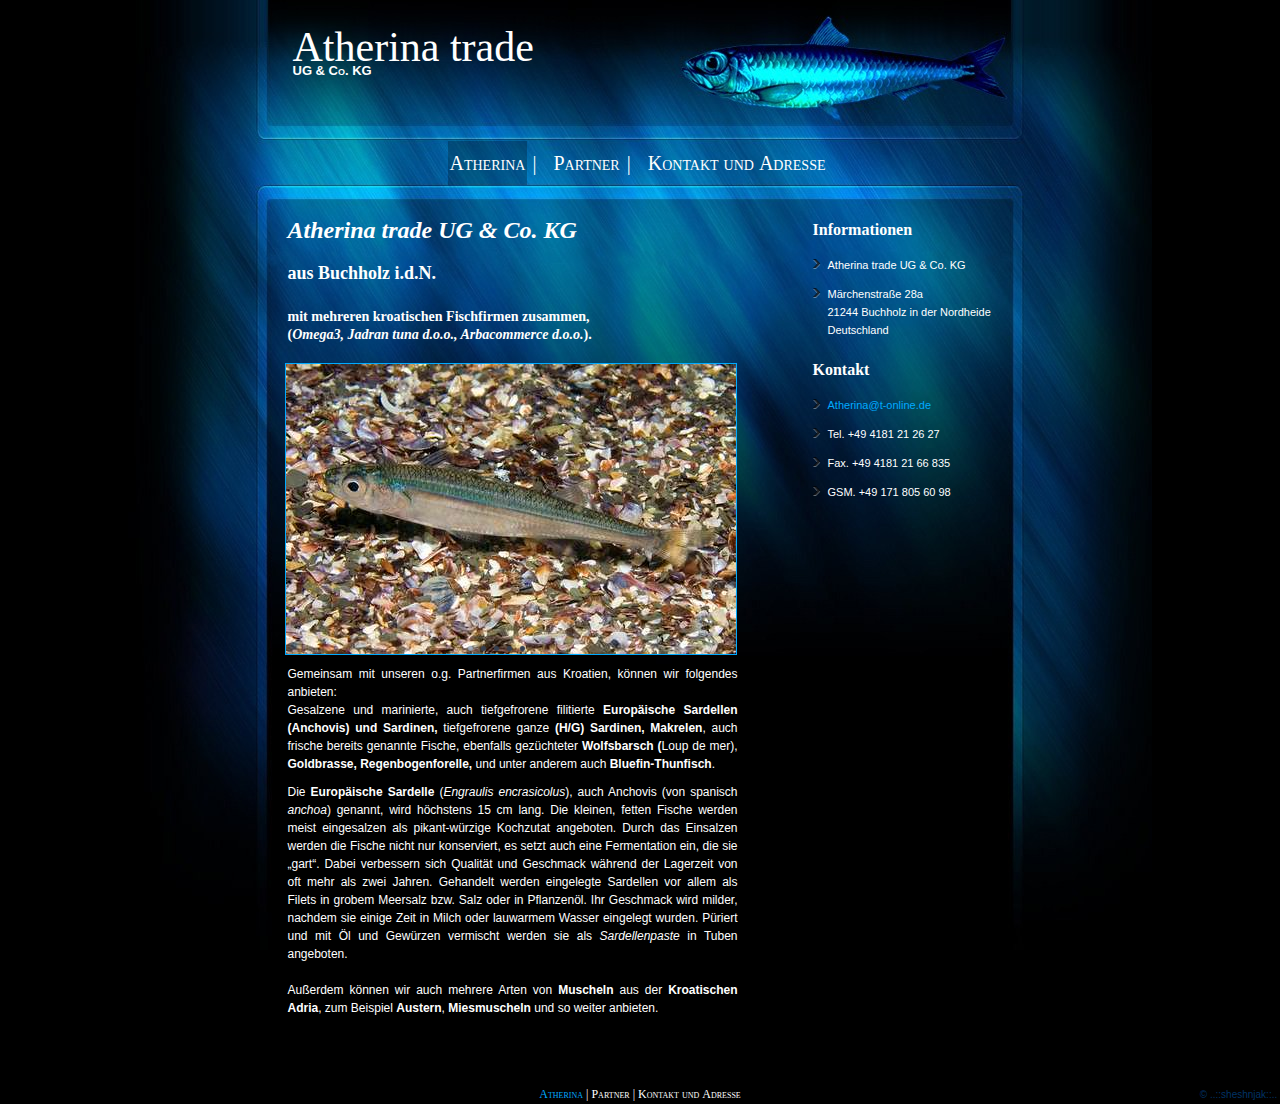
<file: index.html>
<!DOCTYPE html PUBLIC "-//W3C//DTD XHTML 1.0 Strict//EN" "http://www.w3.org/TR/xhtml1/DTD/xhtml1-strict.dtd">
<html xmlns="http://www.w3.org/1999/xhtml" lang="hr-HR"><!-- InstanceBegin template="/Templates/de.dwt" codeOutsideHTMLIsLocked="false" -->
<head profile="http://gmpg.org/xfn/11">
<!-- InstanceBeginEditable name="doctitle" -->
<title>Atherina trade UG & Co. KG</title>
<!-- InstanceEndEditable -->
<meta http-equiv="content-type" content="text/html; charset=UTF-8" />
<link rel="shortcut icon" href="favicon.ico" />
<link rel="stylesheet" type="text/css" media="screen" href="dizajn/css.css" />
<script src="dizajn/jquery.js" type="text/javascript"></script>
<script src="dizajn/jquery.plugins.js" type="text/javascript"></script>
<script src="dizajn/js.js" type="text/javascript"></script>
<!-- InstanceBeginEditable name="head" -->

<!-- InstanceEndEditable -->
</head>

<body>
<div id="kontejner">
    <div id="kontejner2">
      <div id="zaglavlje">
        <div id="naslov"><a href="index.html" title="Povratak na početnu stranicu">Atherina&nbsp;trade	<br />
          <span>UG&nbsp;&amp;&nbsp;Co.&nbsp;KG</span></a></div>
        <ul id="navigacija">
          <li><a href="index.html">Atherina</a>&nbsp;|&nbsp;</li>
          <li><a href="partner.html">Partner</a>&nbsp;|&nbsp;</li>
          <li><a href="kontakt.html">Kontakt&nbsp;und&nbsp;Adresse</a></li>
        </ul>
      </div>
      <div id="sadrzaj"><!-- InstanceBeginEditable name="sadrzaj" -->
        <h1><strong><em>Atherina  trade UG   &amp; Co. KG </em></strong></h1>
        <h2>aus Buchholz i.d.N.</h2>
        <h3> mit mehreren  kroatischen   Fischfirmen zusammen,<br />
          (<em>Omega3, Jadran tuna  d.o.o.,   Arbacommerce d.o.o.</em>). </h3>
        <p></p>
<div id="slideShow">
  <img src="slike/slide1.jpg" alt="Ribolov" />
  <img src="slike/slide2.jpg" alt="Ribolov" />
  <img src="slike/slide3.jpg" alt="Ribolov" />
  <img src="slike/slide4.jpg" alt="Ribolov" />
  <img src="slike/slide5.jpg" alt="Ribolov" />
</div>
        <p>Gemeinsam mit unseren o.g. Partnerfirmen aus Kroatien, können wir    folgendes anbieten:<br />
          Gesalzene und marinierte, auch tiefgefrorene  filitierte <strong>Europäische Sardellen (Anchovis) und   Sardinen, </strong>tiefgefrorene ganze <strong>(H/G)    Sardinen, Makrelen</strong>, auch frische bereits genannte Fische, ebenfalls 
        gezüchteter <strong>Wolfsbarsch (</strong>Loup de mer), <strong>Goldbrasse, Regenbogenforelle, </strong>und unter anderem auch <strong>Bluefin-Thunfisch</strong>.</p>
        <p>Die <strong>Europäische Sardelle</strong> (<em>Engraulis encrasicolus</em>), auch Anchovis (von spanisch <em>anchoa</em>)   genannt, wird höchstens 15 cm lang. Die kleinen, fetten Fische werden  meist   eingesalzen als pikant-würzige Kochzutat angeboten. Durch das Einsalzen  werden   die Fische nicht nur konserviert, es setzt auch eine Fermentation ein,  die sie   &bdquo;gart&ldquo;. Dabei verbessern sich Qualität und Geschmack während der  Lagerzeit von   oft mehr als zwei Jahren. Gehandelt werden eingelegte Sardellen vor  allem als   Filets in grobem Meersalz bzw. Salz oder in Pflanzenöl. Ihr Geschmack  wird   milder, nachdem sie einige Zeit in Milch oder lauwarmem Wasser eingelegt  wurden.   Püriert und mit Öl und Gewürzen vermischt werden sie als <em>Sardellenpaste</em> in Tuben angeboten.<br />
          <br />
          Außerdem können wir auch mehrere  Arten von <strong>Muscheln</strong> aus der <strong>Kroatischen Adria</strong>, 
          zum Beispiel <strong>Austern</strong>, <strong>Miesmuscheln</strong> und so weiter anbieten.</p>
        <p>&nbsp;</p>
<!-- InstanceEndEditable --></div>
      <div id="info">
        <h4>Informationen</h4>
        <ul>
          <li>Atherina trade UG & Co. KG</li>
          <li>Märchenstraße 28a<br/>
			21244 Buchholz in der Nordheide<br/>
			Deutschland</li>
        </ul>
        <h4>Kontakt</h4>
        <ul>
          <li><a href="AtherinaATt-online.de" class="emajl">Atherina@t-online.de</a></li>
          <li>Tel. +49 4181 21 26 27</li>
          <li>Fax. +49 4181 21 66 835 </li>
          <li>GSM. +49 171 805 60 98</li>
        </ul>
      </div>
      <div id="podnozje"><a href="index.html">Atherina</a> | <a href="partner.html">Partner</a> | <a href="kontakt.html"> Kontakt&nbsp;und&nbsp;Adresse</a></div>
    </div>
  </div>
<div id="kopirajt"><a href="http://www.tomislavdekovic.iz.hr/">©&nbsp;..::sheshnjak::..&nbsp;</a></div>
</body><!-- InstanceEnd --></html>
</file>
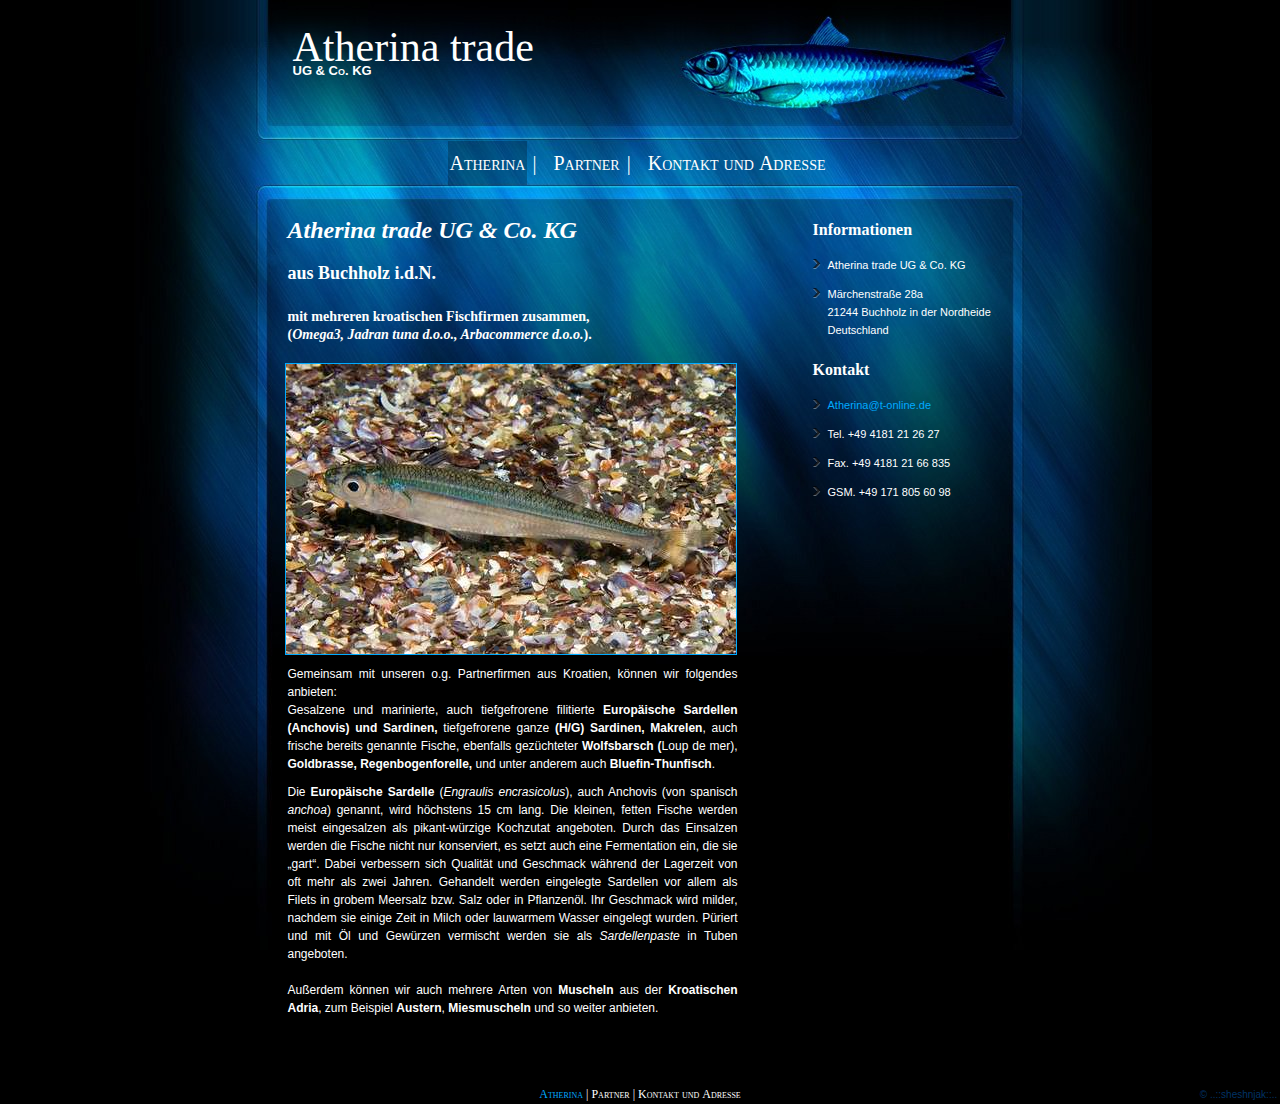
<file: atherina/index.html>
<!DOCTYPE html PUBLIC "-//W3C//DTD XHTML 1.0 Strict//EN" "http://www.w3.org/TR/xhtml1/DTD/xhtml1-strict.dtd">
<html xmlns="http://www.w3.org/1999/xhtml" lang="hr-HR"><!-- InstanceBegin template="/Templates/de.dwt" codeOutsideHTMLIsLocked="false" -->
<head profile="http://gmpg.org/xfn/11">
<!-- InstanceBeginEditable name="doctitle" -->
<title>Atherina trade UG & Co. KG</title>
<!-- InstanceEndEditable -->
<meta http-equiv="content-type" content="text/html; charset=UTF-8" />
<link rel="shortcut icon" href="favicon.ico" />
<link rel="stylesheet" type="text/css" media="screen" href="dizajn/css.css" />
<script src="dizajn/jquery.js" type="text/javascript"></script>
<script src="dizajn/jquery.plugins.js" type="text/javascript"></script>
<script src="dizajn/js.js" type="text/javascript"></script>
<!-- InstanceBeginEditable name="head" -->

<!-- InstanceEndEditable -->
</head>

<body>
<div id="kontejner">
    <div id="kontejner2">
      <div id="zaglavlje">
        <div id="naslov"><a href="index.html" title="Povratak na početnu stranicu">Atherina&nbsp;trade	<br />
          <span>UG&nbsp;&amp;&nbsp;Co.&nbsp;KG</span></a></div>
        <ul id="navigacija">
          <li><a href="index.html">Atherina</a>&nbsp;|&nbsp;</li>
          <li><a href="partner.html">Partner</a>&nbsp;|&nbsp;</li>
          <li><a href="kontakt.html">Kontakt&nbsp;und&nbsp;Adresse</a></li>
        </ul>
      </div>
      <div id="sadrzaj"><!-- InstanceBeginEditable name="sadrzaj" -->
        <h1><strong><em>Atherina  trade UG   &amp; Co. KG </em></strong></h1>
        <h2>aus Buchholz i.d.N.</h2>
        <h3> mit mehreren  kroatischen   Fischfirmen zusammen,<br />
          (<em>Omega3, Jadran tuna  d.o.o.,   Arbacommerce d.o.o.</em>). </h3>
        <p></p>
<div id="slideShow">
  <img src="slike/slide1.jpg" alt="Ribolov" />
  <img src="slike/slide2.jpg" alt="Ribolov" />
  <img src="slike/slide3.jpg" alt="Ribolov" />
  <img src="slike/slide4.jpg" alt="Ribolov" />
  <img src="slike/slide5.jpg" alt="Ribolov" />
</div>
        <p>Gemeinsam mit unseren o.g. Partnerfirmen aus Kroatien, können wir    folgendes anbieten:<br />
          Gesalzene und marinierte, auch tiefgefrorene  filitierte <strong>Europäische Sardellen (Anchovis) und   Sardinen, </strong>tiefgefrorene ganze <strong>(H/G)    Sardinen, Makrelen</strong>, auch frische bereits genannte Fische, ebenfalls 
        gezüchteter <strong>Wolfsbarsch (</strong>Loup de mer), <strong>Goldbrasse, Regenbogenforelle, </strong>und unter anderem auch <strong>Bluefin-Thunfisch</strong>.</p>
        <p>Die <strong>Europäische Sardelle</strong> (<em>Engraulis encrasicolus</em>), auch Anchovis (von spanisch <em>anchoa</em>)   genannt, wird höchstens 15 cm lang. Die kleinen, fetten Fische werden  meist   eingesalzen als pikant-würzige Kochzutat angeboten. Durch das Einsalzen  werden   die Fische nicht nur konserviert, es setzt auch eine Fermentation ein,  die sie   &bdquo;gart&ldquo;. Dabei verbessern sich Qualität und Geschmack während der  Lagerzeit von   oft mehr als zwei Jahren. Gehandelt werden eingelegte Sardellen vor  allem als   Filets in grobem Meersalz bzw. Salz oder in Pflanzenöl. Ihr Geschmack  wird   milder, nachdem sie einige Zeit in Milch oder lauwarmem Wasser eingelegt  wurden.   Püriert und mit Öl und Gewürzen vermischt werden sie als <em>Sardellenpaste</em> in Tuben angeboten.<br />
          <br />
          Außerdem können wir auch mehrere  Arten von <strong>Muscheln</strong> aus der <strong>Kroatischen Adria</strong>, 
          zum Beispiel <strong>Austern</strong>, <strong>Miesmuscheln</strong> und so weiter anbieten.</p>
        <p>&nbsp;</p>
<!-- InstanceEndEditable --></div>
      <div id="info">
        <h4>Informationen</h4>
        <ul>
          <li>Atherina trade UG & Co. KG</li>
          <li>Märchenstraße 28a<br/>
			21244 Buchholz in der Nordheide<br/>
			Deutschland</li>
        </ul>
        <h4>Kontakt</h4>
        <ul>
          <li><a href="AtherinaATt-online.de" class="emajl">Atherina@t-online.de</a></li>
          <li>Tel. +49 4181 21 26 27</li>
          <li>Fax. +49 4181 21 66 835 </li>
          <li>GSM. +49 171 805 60 98</li>
        </ul>
      </div>
      <div id="podnozje"><a href="index.html">Atherina</a> | <a href="partner.html">Partner</a> | <a href="kontakt.html"> Kontakt&nbsp;und&nbsp;Adresse</a></div>
    </div>
  </div>
<div id="kopirajt"><a href="http://www.tomislavdekovic.iz.hr/">©&nbsp;..::sheshnjak::..&nbsp;</a></div>
</body><!-- InstanceEnd --></html>
</file>
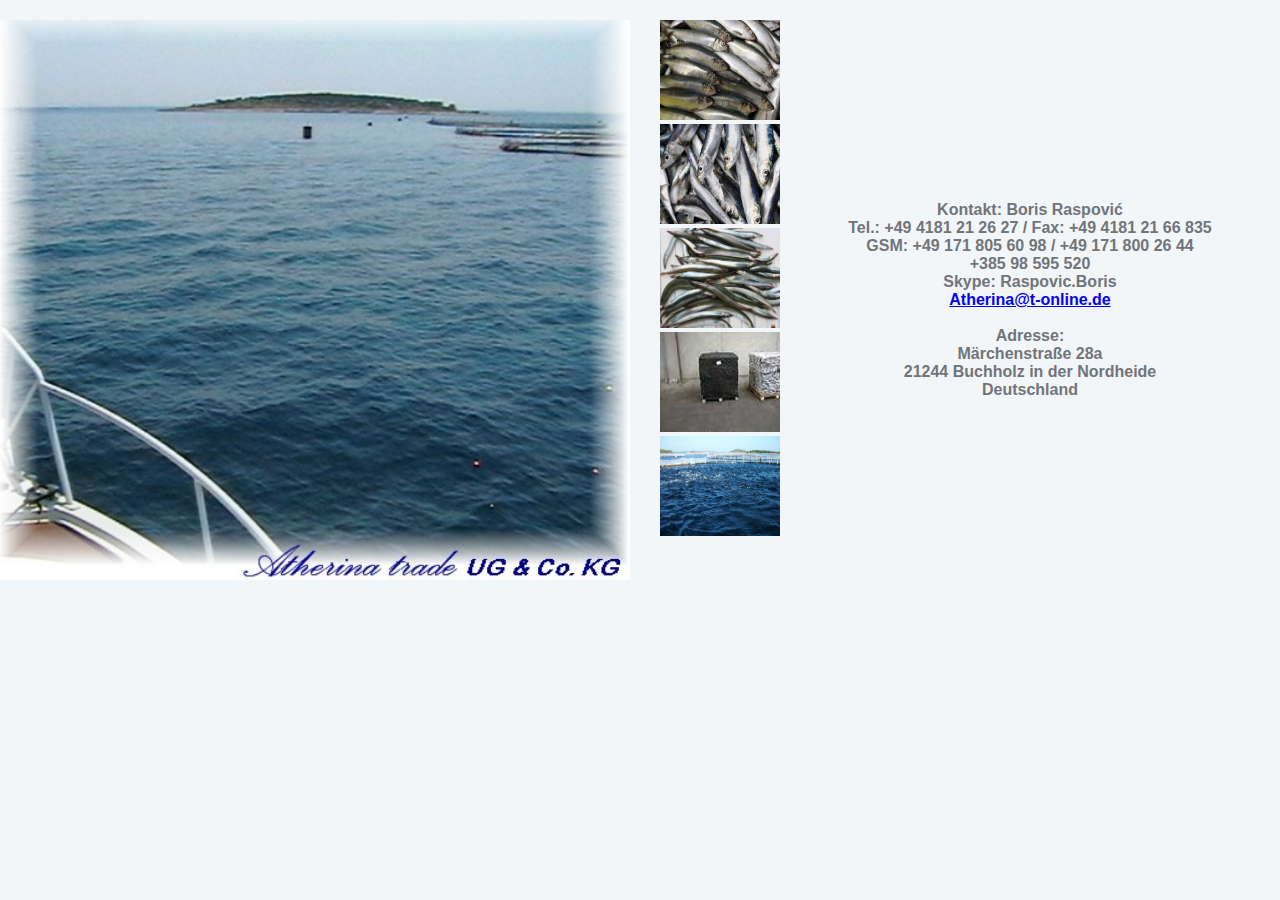
<file: atherinaStari/index.html>
<!DOCTYPE HTML PUBLIC "-//W3C//DTD HTML 4.01 Transitional//EN" "http://www.w3.org/TR/html4/loose.dtd">
<html>
<head>
<title>Atherina trade UG & Co. KG</title>
<meta name="author" content="Boris">
<meta name="editor" content="html-editor phase 5">
<meta http-equiv="Content-Type" content="text/html; charset=utf-8">
<style type="text/css">
body,td,th {
        font-family: Comic Sans MS, Helvetica, sans-serif;
}
</style>
<script type="text/javascript" src="design/jquery.min.js"></script>
<script type="text/javascript" src="zoombox/zoombox.js"></script>
<link href="zoombox/zoombox.css" rel="stylesheet" type="text/css" media="screen" />
<script type="text/javascript">
jQuery(function($){$('a.zoombox').zoombox();});
</script>
</head>
<body text="#717579" bgcolor="#f3f6f9" link="#0000FF" alink="717579" vlink="#0000FF" leftmargin="5" marginheight="0" marginwidth="0" topmargin="20">
	      <table width="100%" border="0" cellspacing="0" cellpadding="0">
                <tr>
                        <td colspan="2" align="left" valign="top"><img src="main-img.JPG" width="630" height="560"></td>
                        <td width="14%">
                        	 	 <td colspan="2" align="left" valign="top">  
                            &nbsp;<a href="photo/t_38.jpg" class="zoombox zgallery1"><img src="photo/t_38.jpg" width="120" height="100"></a><br>
                            &nbsp;<a href="photo/t_42.jpg" class="zoombox zgallery1"><img src="photo/t_42.jpg" width="120" height="100"></a><br>
                            &nbsp;<a href="photo/t_45.jpg" class="zoombox zgallery1"><img src="photo/t_45.jpg" width="120" height="100"></a><br>
                            &nbsp;<a href="photo/21.jpg" class="zoombox zgallery1"><img src="photo/t_21.jpg" width="120" height="100"></a><br>
                            &nbsp;<a href="photo/t_22.jpg" class="zoombox zgallery1"><img src="photo/t_22.jpg" width="120" height="100"></a>
                            </td>
                                                    	 	 	<td width="14%"> 
<div style="width:500px;margin:0px auto;" >

                        	 	               
	  <div align="center"><b><font size="3">Kontakt: Boris Raspovi&#263;<br>
Tel.: +49 4181 21 26 27  /  Fax: +49 4181 21 66 835 <br>GSM: +49 171 805 60 98 / +49 171 800 26 44<br> +385 98 595 520<br>
Skype: Raspovic.Boris<br>
<a href="mailto: Atherina@t-online.de">Atherina@t-online.de</a><br></center><br><center>Adresse:<br> M&auml;rchenstra&szlig;e 28a<br> 21244 Buchholz in der Nordheide<br>Deutschland</font></div>

   	</div>
   	</td>

 
                         
                      </td>
                      
                      </tr>
                      </table>
   
        </body>

</html>
</file>
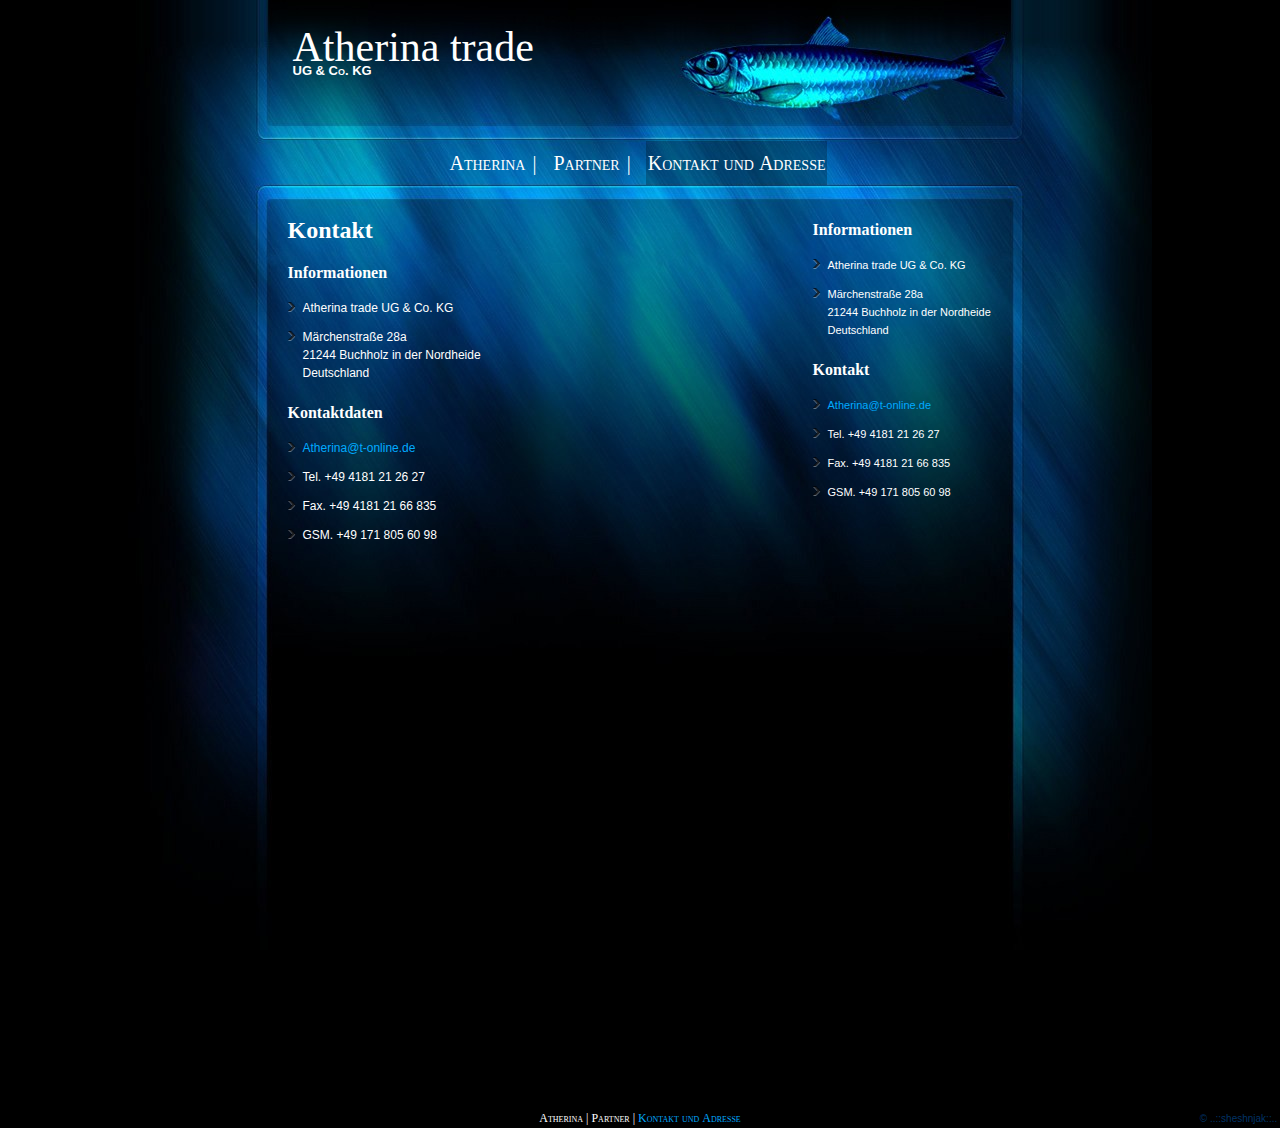
<file: kontakt.html>
<!DOCTYPE html PUBLIC "-//W3C//DTD XHTML 1.0 Strict//EN" "http://www.w3.org/TR/xhtml1/DTD/xhtml1-strict.dtd">
<html xmlns="http://www.w3.org/1999/xhtml" lang="hr-HR"><!-- InstanceBegin template="/Templates/de.dwt" codeOutsideHTMLIsLocked="false" -->
<head profile="http://gmpg.org/xfn/11">
<!-- InstanceBeginEditable name="doctitle" -->
<title>Kontakt | Atherina trade UG &amp; Co. KG</title>
<!-- InstanceEndEditable -->
<meta http-equiv="content-type" content="text/html; charset=UTF-8" />
<link rel="shortcut icon" href="favicon.ico" />
<link rel="stylesheet" type="text/css" media="screen" href="dizajn/css.css" />
<script src="dizajn/jquery.js" type="text/javascript"></script>
<script src="dizajn/jquery.plugins.js" type="text/javascript"></script>
<script src="dizajn/js.js" type="text/javascript"></script>
<!-- InstanceBeginEditable name="head" -->
<script type="text/javascript" src="http://maps.google.com/maps/api/js?sensor=false"></script>
<script type="text/javascript"><!--
$(document).ready(function(){
jQuery.extend({	kntktTest: function(){	// RegExp test točnosti formulara
if(	/[\w-_]+\s[\w-_]+/.test($("form #name").val()) && /[\w-]+@[\w-]+\.\w+/.test($("form #email").val()) && $("form #message").val().length>15 ) $("form#kntkt .button:first").removeAttr("disabled");
else $("form#kntkt .button:first").attr("disabled","disabled");
}});
$.kntktTest();
$("form #message").keypress(function(){$.kntktTest()});
$("form#kntkt").change(function(){$.kntktTest()});
});
//--></script>
<!-- InstanceEndEditable -->
</head>

<body>
<div id="kontejner">
    <div id="kontejner2">
      <div id="zaglavlje">
        <div id="naslov"><a href="index.html" title="Povratak na početnu stranicu">Atherina&nbsp;trade	<br />
          <span>UG&nbsp;&amp;&nbsp;Co.&nbsp;KG</span></a></div>
        <ul id="navigacija">
          <li><a href="index.html">Atherina</a>&nbsp;|&nbsp;</li>
          <li><a href="partner.html">Partner</a>&nbsp;|&nbsp;</li>
          <li><a href="kontakt.html">Kontakt&nbsp;und&nbsp;Adresse</a></li>
        </ul>
      </div>
      <div id="sadrzaj"><!-- InstanceBeginEditable name="sadrzaj" -->
        <h1><a name="kontakt" id="kontakt"></a>Kontakt</h1>
      <div id="info2">
          <h4>Informationen</h4>
          <ul>
            <li>Atherina trade UG &amp; Co. KG</li>
            <li>Märchenstraße 28a<br />
              21244 Buchholz in der Nordheide<br />
              Deutschland</li>
          </ul>
          <h4>Kontaktdaten</h4>
          <ul>
            <li><a href="Amailto:therina@t-online.de">Atherina@t-online.de</a></li>
            <li>Tel. +49 4181 21 26 27</li>
            <li>Fax. +49 4181 21 66 835 </li>
            <li>GSM. +49 171 805 60 98</li>
          </ul>
      </div>
      <p>&nbsp;</p>
      <div id="gmap"></div>
<script type="text/javascript">
				//  GMAPS
	function initialize() {
		var latlng = new google.maps.LatLng(53.330873,9.426270);
		var myOptions = {
			zoom: 8,
			center: latlng,
			mapTypeId: google.maps.MapTypeId.ROADMAP,
		};
		var map = new google.maps.Map(document.getElementById("gmap"), myOptions);
		var firma = new google.maps.Marker({
			position: new google.maps.LatLng(53.340412,9.885453),
			map: map, 
			title:"Atherina trade"
		});
		var firmaW = new google.maps.InfoWindow({content:'Atherina trade UG & Co. KG<br/>Märchenstraße 28a<br/>21244 Buchholz in der Nordheide<br/>Deutschland<br/>Atherina@t-online.de<br/>Tel. +49 4181 21 26 27<br/>Fax. +49 4181 21 66 835<br/>GSM. +49 171 805 60 98'});
		google.maps.event.addListener(firma, 'click', function() {firmaW.open(map,firma);});
		}
	if(typeof google){
		initialize();
	}
</script>
      <!-- InstanceEndEditable --></div>
      <div id="info">
        <h4>Informationen</h4>
        <ul>
          <li>Atherina trade UG & Co. KG</li>
          <li>Märchenstraße 28a<br/>
			21244 Buchholz in der Nordheide<br/>
			Deutschland</li>
        </ul>
        <h4>Kontakt</h4>
        <ul>
          <li><a href="AtherinaATt-online.de" class="emajl">Atherina@t-online.de</a></li>
          <li>Tel. +49 4181 21 26 27</li>
          <li>Fax. +49 4181 21 66 835 </li>
          <li>GSM. +49 171 805 60 98</li>
        </ul>
      </div>
      <div id="podnozje"><a href="index.html">Atherina</a> | <a href="partner.html">Partner</a> | <a href="kontakt.html"> Kontakt&nbsp;und&nbsp;Adresse</a></div>
    </div>
  </div>
<div id="kopirajt"><a href="http://www.tomislavdekovic.iz.hr/">©&nbsp;..::sheshnjak::..&nbsp;</a></div>
</body><!-- InstanceEnd --></html>
</file>
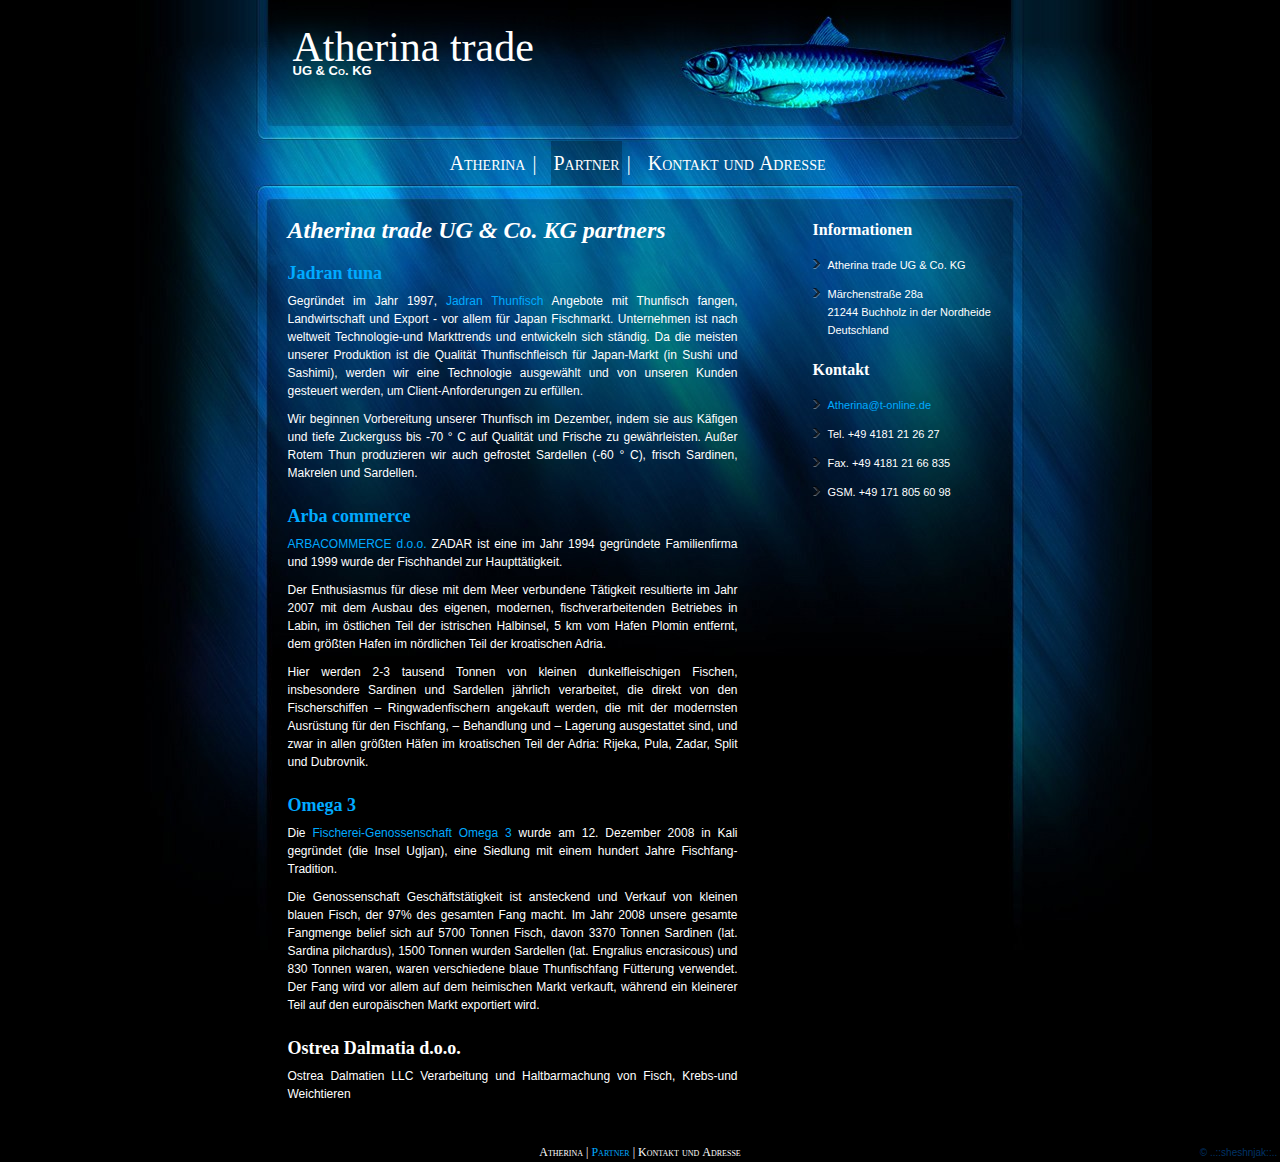
<file: partner.html>
<!DOCTYPE html PUBLIC "-//W3C//DTD XHTML 1.0 Strict//EN" "http://www.w3.org/TR/xhtml1/DTD/xhtml1-strict.dtd">
<html xmlns="http://www.w3.org/1999/xhtml" lang="hr-HR"><!-- InstanceBegin template="/Templates/de.dwt" codeOutsideHTMLIsLocked="false" -->
<head profile="http://gmpg.org/xfn/11">
<!-- InstanceBeginEditable name="doctitle" -->
<title>Atherina trade UG & Co. KG</title>
<!-- InstanceEndEditable -->
<meta http-equiv="content-type" content="text/html; charset=UTF-8" />
<link rel="shortcut icon" href="favicon.ico" />
<link rel="stylesheet" type="text/css" media="screen" href="dizajn/css.css" />
<script src="dizajn/jquery.js" type="text/javascript"></script>
<script src="dizajn/jquery.plugins.js" type="text/javascript"></script>
<script src="dizajn/js.js" type="text/javascript"></script>
<!-- InstanceBeginEditable name="head" -->

<!-- InstanceEndEditable -->
</head>

<body>
<div id="kontejner">
    <div id="kontejner2">
      <div id="zaglavlje">
        <div id="naslov"><a href="index.html" title="Povratak na početnu stranicu">Atherina&nbsp;trade	<br />
          <span>UG&nbsp;&amp;&nbsp;Co.&nbsp;KG</span></a></div>
        <ul id="navigacija">
          <li><a href="index.html">Atherina</a>&nbsp;|&nbsp;</li>
          <li><a href="partner.html">Partner</a>&nbsp;|&nbsp;</li>
          <li><a href="kontakt.html">Kontakt&nbsp;und&nbsp;Adresse</a></li>
        </ul>
      </div>
      <div id="sadrzaj"><!-- InstanceBeginEditable name="sadrzaj" -->
        <h1><strong><em>Atherina  trade UG   &amp; Co. KG partners</em></strong></h1>
      <h2><a href="http://www.jadran-tuna.hr/">Jadran tuna</a></h2>
      <p><span id="result_box" lang="de" xml:lang="de">Gegründet im Jahr 1997, <a href="http://www.jadran-tuna.hr/">Jadran Thunfisch</a> Angebote mit Thunfisch fangen, Landwirtschaft und Export - vor allem für Japan Fischmarkt. Unternehmen ist nach weltweit Technologie-und Markttrends und entwickeln sich ständig. Da die meisten unserer Produktion ist die Qualität Thunfischfleisch für Japan-Markt (in Sushi und Sashimi), werden wir eine Technologie ausgewählt und von unseren Kunden gesteuert werden, um Client-Anforderungen zu erfüllen.</span></p>
      <p><span lang="de" xml:lang="de"> Wir beginnen Vorbereitung unserer Thunfisch im Dezember, indem sie aus Käfigen und tiefe Zuckerguss bis -70 ° C auf Qualität und Frische zu gewährleisten. Außer Rotem Thun produzieren wir auch gefrostet Sardellen (-60 ° C), frisch Sardinen, Makrelen und Sardellen.</span></p>
        <h2><a href="http://http://www.arbacommerce.hr/de/">Arba commerce</a></h2>
<div></div>
      <p><a href="http://http://www.arbacommerce.hr/de/">ARBACOMMERCE d.o.o.</a> ZADAR ist eine im Jahr 1994 gegründete Familienfirma und 1999 wurde der Fischhandel zur Haupttätigkeit.</p>
      <p>Der Enthusiasmus für diese mit dem Meer verbundene Tätigkeit   resultierte im Jahr 2007 mit dem Ausbau des eigenen, modernen,   fischverarbeitenden Betriebes in Labin, im östlichen Teil der istrischen   Halbinsel, 5 km vom Hafen Plomin entfernt, dem größten Hafen im   nördlichen Teil der kroatischen Adria.</p>
      <p>Hier werden 2-3 tausend Tonnen von kleinen dunkelfleischigen Fischen,   insbesondere Sardinen und Sardellen jährlich verarbeitet, die direkt   von den Fischerschiffen – Ringwadenfischern angekauft werden, die mit   der modernsten Ausrüstung für den Fischfang, – Behandlung und – Lagerung   ausgestattet sind, und zwar in allen größten Häfen im kroatischen Teil   der Adria: Rijeka, Pula, Zadar, Split und Dubrovnik.</p>
<h2><a href="http://www.rz-omega3.hr/">Omega 3</a></h2>
      <p>Die <a href="http://www.rz-omega3.hr/">Fischerei-Genossenschaft Omega 3</a> wurde am 12. Dezember 2008 in Kali gegründet (die Insel Ugljan), eine Siedlung mit einem hundert Jahre Fischfang-Tradition.</p>
      <p> Die Genossenschaft Geschäftstätigkeit ist ansteckend und Verkauf von kleinen blauen Fisch, der 97% des gesamten Fang macht. Im Jahr 2008 unsere gesamte Fangmenge belief sich auf 5700 Tonnen Fisch, davon 3370 Tonnen Sardinen (lat. Sardina pilchardus), 1500 Tonnen wurden Sardellen (lat. Engralius encrasicous) und 830 Tonnen waren, waren verschiedene blaue Thunfischfang Fütterung verwendet. Der Fang wird vor allem auf dem heimischen Markt verkauft, während ein kleinerer Teil auf den europäischen Markt exportiert wird. </p>
      <h2>Ostrea Dalmatia d.o.o.</h2>
      <p><span id="result_box2" lang="de" xml:lang="de">Ostrea Dalmatien LLC Verarbeitung und Haltbarmachung von Fisch, Krebs-und Weichtieren</span></p>
      <!-- InstanceEndEditable --></div>
      <div id="info">
        <h4>Informationen</h4>
        <ul>
          <li>Atherina trade UG & Co. KG</li>
          <li>Märchenstraße 28a<br/>
			21244 Buchholz in der Nordheide<br/>
			Deutschland</li>
        </ul>
        <h4>Kontakt</h4>
        <ul>
          <li><a href="AtherinaATt-online.de" class="emajl">Atherina@t-online.de</a></li>
          <li>Tel. +49 4181 21 26 27</li>
          <li>Fax. +49 4181 21 66 835 </li>
          <li>GSM. +49 171 805 60 98</li>
        </ul>
      </div>
      <div id="podnozje"><a href="index.html">Atherina</a> | <a href="partner.html">Partner</a> | <a href="kontakt.html"> Kontakt&nbsp;und&nbsp;Adresse</a></div>
    </div>
  </div>
<div id="kopirajt"><a href="http://www.tomislavdekovic.iz.hr/">©&nbsp;..::sheshnjak::..&nbsp;</a></div>
</body><!-- InstanceEnd --></html>
</file>
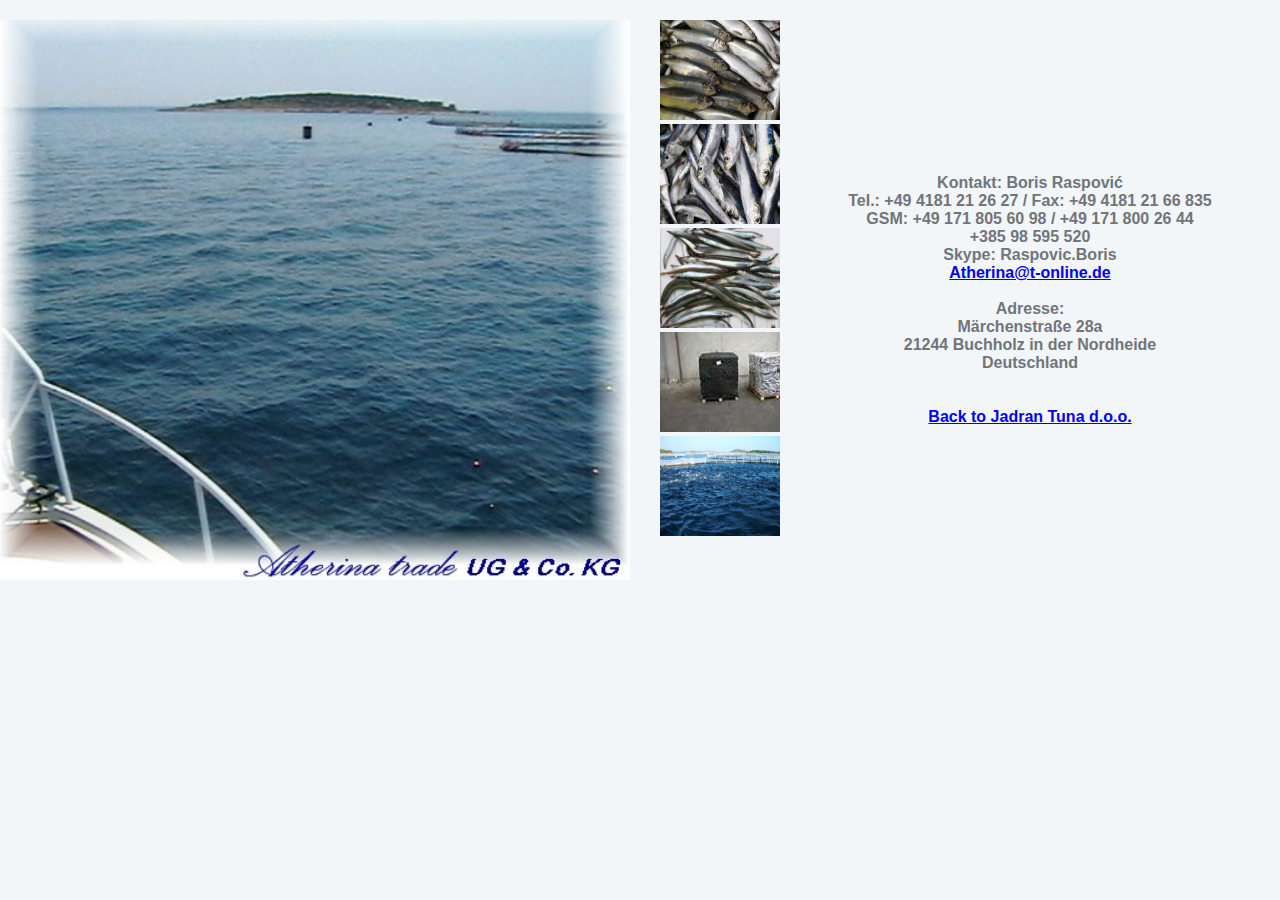
<file: atherinaStari/jadran.html>
<!DOCTYPE HTML PUBLIC "-//W3C//DTD HTML 4.01 Transitional//EN" "http://www.w3.org/TR/html4/loose.dtd">
<html>
<head>
<title>Atherina trade UG & Co. KG</title>
<meta name="author" content="Boris">
<meta name="editor" content="html-editor phase 5">
<meta http-equiv="Content-Type" content="text/html; charset=utf-8">
<style type="text/css">
body,td,th {
        font-family: Comic Sans MS, Helvetica, sans-serif;
}
</style>
<script type="text/javascript" src="design/jquery.min.js"></script>
<script type="text/javascript" src="zoombox/zoombox.js"></script>
<link href="zoombox/zoombox.css" rel="stylesheet" type="text/css" media="screen" />
<script type="text/javascript">
jQuery(function($){$('a.zoombox').zoombox();});
</script>
</head>
<body text="#717579" bgcolor="#f3f6f9" link="#0000FF" alink="717579" vlink="#0000FF" leftmargin="5" marginheight="0" marginwidth="0" topmargin="20">
	      <table width="100%" border="0" cellspacing="0" cellpadding="0">
                <tr>
                        <td colspan="2" align="left" valign="top"><img src="main-img.JPG" width="630" height="560"></td>
                        <td width="14%">
                        	 	 <td colspan="2" align="left" valign="top">  
                            &nbsp;<a href="photo/t_38.jpg" class="zoombox zgallery1"><img src="photo/t_38.jpg" width="120" height="100"></a><br>
                            &nbsp;<a href="photo/t_42.jpg" class="zoombox zgallery1"><img src="photo/t_42.jpg" width="120" height="100"></a><br>
                            &nbsp;<a href="photo/t_45.jpg" class="zoombox zgallery1"><img src="photo/t_45.jpg" width="120" height="100"></a><br>
                            &nbsp;<a href="photo/21.jpg" class="zoombox zgallery1"><img src="photo/t_21.jpg" width="120" height="100"></a><br>
                            &nbsp;<a href="photo/t_22.jpg" class="zoombox zgallery1"><img src="photo/t_22.jpg" width="120" height="100"></a>
                            </td>
                                                    	 	 	<td width="14%"> 
<div style="width:500px;margin:0px auto;" >

                        	 	               
	  <div align="center"><b><font size="3">Kontakt: Boris Raspovi&#263;<br>
Tel.: +49 4181 21 26 27  /  Fax: +49 4181 21 66 835 <br>GSM: +49 171 805 60 98 / +49 171 800 26 44<br> +385 98 595 520<br>
Skype: Raspovic.Boris<br>
<a href="mailto: Atherina@t-online.de">Atherina@t-online.de</a><br></center><br><center>Adresse:<br> M&auml;rchenstra&szlig;e 28a<br> 21244 Buchholz in der Nordheide<br>Deutschland</font><br><br><br><a href="http://jadran-tuna.hr/kontakt.html">Back to Jadran Tuna d.o.o.</a></div>

   	</div>
   	</td>

 
                         
                      </td>
                      
                      </tr>
                      </table>
   
        </body>

</html>
</file>
<file: dizajn/css.css>
/* design: sheshnjak		colors: #0af		#002033
www.tomislavdekovic.iz.hr
*/
* {margin:0;padding:0}
html {height:100%;background:#000;}
body {
color:#fff;
font-size:12px;
line-height:18px;
font-family:Verdana,Arial,Helvetica,sans-serif;
font-size:12px;
background: #000 url(bg.jpg) 50% 0 no-repeat;
/*background: #00142D url(bg-plavo.jpg) 50% 0 no-repeat;/**/
}
a,a:link,a:active,a:visited {color:#0af;text-decoration:none;}
a:hover,#info li a:hover,#info a {color:#0af;}
h4 {font-size:16px;}
h1,h2,h3,h4,h5,h6 {
padding:15px 0 10px 0;
font-family:Georgia, "Times New Roman", Times, serif;
}
#sadrzaj {
width:450px;
float:left;
padding:0 20px 0 20px;
}
#sadrzaj p{text-align:justify;margin-bottom:10px;}
#sadrzaj a:hover, #info a:hover {text-decoration:underline;}
#kontejner {
width:745px;
margin-left:auto;
margin-right:auto;
overflow:hidden;
padding:0 40px;
}
#zaglavlje {
/* background:url("logo.png") no-repeat scroll left top transparent; */
margin-bottom:33px;
}
#naslov{
font-family:Georgia;
font-size:42px;
font-variant:normal;
font-weight:normal;
line-height:14px;
height:96px;
padding:40px 0 16px 25px;
}
#naslov span  {
font-variant:small-caps;
font-weight:bold;
font-family:Verdana, Arial, Helvetica, sans-serif;
font-size:13px;
line-height:15px;
}
#naslov a{color:#fff;}
#naslov a:hover {color:#0af;}
#navigacija {
font-family:georgia;
font-size:20px;
font-variant:small-caps;
line-height:20px;
margin-top:1px;
text-align:center;
}
#navigacija a {
color:#fff;
padding:11px 2px 11px 2px;
}
#navigacija a.aktivna {background:url(nav-bg.png);}
ul#navigacija li {
background:none;
list-style:none;
display:inline;
margin:0 5px 0 0;
padding:7px 0;
}
#navigacija a:hover{
color:#0af;
background:url(nav-bg.png);
}
ul {
list-style-type:none;
}
ul li {
background-image:url(bullet.png);
background-repeat:no-repeat;
background-position:0 7px;
margin:3px 0;
padding:4px 0 4px 15px;
}
#podnozje {
clear:both;
font-size:12px;
overflow:hidden;
padding-top:30px;
text-align:center;
font-family:georgia;
font-variant:small-caps;
}
#podnozje a{color:#fff;}
#podnozje a.trenutna{color:#0af;}
#podnozje a:hover{color:#0af;}
.livo {float:left;}
.desno {float:right;}
.aligncenter {display:block;margin-left:auto;margin-right:auto;}
#info {float:right;width:200px;font-size:11px;}
#brodovi {text-align:center;margin-left:-20px;}
#brodovi p a{line-height:30px;vertical-align:middle;}
#brodovi p a.ovaj{font-size:20px;}
#brodoviInfo {margin-top:-10px;}
#brodoviSlika img {border:none}
img {border:1px solid #0af;margin:5px;padding:1px;}
#sadrzaj p img {margin-top:12px}
#kopirajt{float:right;font-size:10px;margin-top:-17px;}
#kopirajt a{color:#036}
#kopirajt a:hover{color:#0af}
#slideShow {
margin-left: -3px;
margin-bottom: 10px;
border:1px solid #0af;
width:452px;
height:292px;
background:center center no-repeat;
}
#slideShow img {
border:none;
margin:0;
padding:1px;
}
fieldset {border:none;width:340px;}
#Fime, #Femail, #Ftelefon, #Fporuka {font-variant:small-caps;margin-bottom:-2px;}
#Femail {float:left;margin-right:47px;}
#Fporuka {clear:left}
input, textarea {display:block;margin-top:-3px;}
#botuni{clear:left; display:block}
.button {display:inline;margin:5px 0 0 0;}
#gmap {width:700px;height:500px;color:#002033;line-height:18px;}

#lbOverlay {position: fixed;z-index: 9999;left: 0;top: 0;width: 100%;height: 100%;background-color: #000;cursor: pointer;}
#lbCenter, #lbBottomContainer {position: absolute;z-index: 9999;overflow: hidden;}
#lbCenter {background-color: #fff;}
.lbLoading {background: #fff url(loading.gif) no-repeat center;}
#lbImage {position: absolute;left: 0;top: 0;border: 1px solid #fff;background-repeat: no-repeat;}
#lbPrevLink, #lbNextLink {display: block;position: absolute;top: 0;width: 50%;outline: none;border: none;}
#lbPrevLink {left: 0;}
#lbPrevLink:hover {background: transparent url(prev.png) no-repeat 0 35%;}
#lbNextLink {right: 0;}
#lbNextLink:hover {background: transparent url(next.png) no-repeat 100% 35%;}
#lbBottom {border: 1px solid #fff;padding: 5px;border-top-style: none;}
#lbCloseLink {display: block;float: right;margin-top: 32px;outline: none;}
#lbCaption, #lbNumber {margin-right: 71px;}
#lbNumber {text-align:left;}
#lbCaption {color: #FFF;font-weight: bold;text-align: center;}
#lbCaption div {font-weight: normal;}

.nivoSlider {position:relative;}
.nivoSlider img {position:absolute;top:0px;left:0px;}
.nivoSlider a.nivo-imageLink {position:absolute;top:0px;left:0px;width:100%;height:100%;border:0;padding:0;margin:0;z-index:60;display:none;}
.nivo-slice {display:block;position:absolute;z-index:50;height:100%;}
.nivo-caption {position:absolute;left:0px;bottom:0px;background:#000;color:#fff;opacity:0.6;width:100%;z-index:89;}
.nivo-caption p {padding:5px;margin:0;}
#info #brodovi .nivo-caption {position:relative; background:none;opacity:0.6;width:100%;z-index:89;top:150px;}
#info #brodovi {border:1px solid #0af;}
.nivo-directionNav a {position:absolute;top:45%;z-index:99;cursor:pointer;display:block;width:32px;height:34px;background:url(arrows.png) no-repeat;text-indent:-9999px;border:0;}
.nivo-prevNav {left:0px;}
a.nivo-prevNav {left:10px;}
.nivo-nextNav {right:0px;}
a.nivo-nextNav {background-position:-32px 0;right:10px;}
.nivo-controlNav {position:absolute;left:40%;bottom:0px;}
.nivo-controlNav a {position:relative;z-index:99;cursor:pointer;display:block;width:10px;height:10px;background:url(bullets.png) no-repeat;text-indent:-9999px;border:0;margin-right:3px;float:left;}
.nivo-controlNav a.active {font-weight:bold;}
.nivo-controlNav a.active {background-position:-10px 0;}
#slider {position:relative;margin:30px 30px 60px 30px;-moz-box-shadow:0px 0px 10px #333;-webkit-box-shadow:0px 0px 10px #333;box-shadow:0px 0px 10px #333;}
#slider img {position:absolute;top:0px;left:0px;}
#slider a {border:0;}
#slideShow {width:450;height:290;overflow:hidden;}
</file>
<file: atherina/dizajn/css.css>
/* design: sheshnjak		colors: #0af		#002033
www.tomislavdekovic.iz.hr
*/
* {margin:0;padding:0}
html {height:100%;background:#000;}
body {
color:#fff;
font-size:12px;
line-height:18px;
font-family:Verdana,Arial,Helvetica,sans-serif;
font-size:12px;
background: #000 url(bg.jpg) 50% 0 no-repeat;
/*background: #00142D url(bg-plavo.jpg) 50% 0 no-repeat;/**/
}
a,a:link,a:active,a:visited {color:#0af;text-decoration:none;}
a:hover,#info li a:hover,#info a {color:#0af;}
h4 {font-size:16px;}
h1,h2,h3,h4,h5,h6 {
padding:15px 0 10px 0;
font-family:Georgia, "Times New Roman", Times, serif;
}
#sadrzaj {
width:450px;
float:left;
padding:0 20px 0 20px;
}
#sadrzaj p{text-align:justify;margin-bottom:10px;}
#sadrzaj a:hover, #info a:hover {text-decoration:underline;}
#kontejner {
width:745px;
margin-left:auto;
margin-right:auto;
overflow:hidden;
padding:0 40px;
}
#zaglavlje {
/* background:url("logo.png") no-repeat scroll left top transparent; */
margin-bottom:33px;
}
#naslov{
font-family:Georgia;
font-size:42px;
font-variant:normal;
font-weight:normal;
line-height:14px;
height:96px;
padding:40px 0 16px 25px;
}
#naslov span  {
font-variant:small-caps;
font-weight:bold;
font-family:Verdana, Arial, Helvetica, sans-serif;
font-size:13px;
line-height:15px;
}
#naslov a{color:#fff;}
#naslov a:hover {color:#0af;}
#navigacija {
font-family:georgia;
font-size:20px;
font-variant:small-caps;
line-height:20px;
margin-top:1px;
text-align:center;
}
#navigacija a {
color:#fff;
padding:11px 2px 11px 2px;
}
#navigacija a.aktivna {background:url(nav-bg.png);}
ul#navigacija li {
background:none;
list-style:none;
display:inline;
margin:0 5px 0 0;
padding:7px 0;
}
#navigacija a:hover{
color:#0af;
background:url(nav-bg.png);
}
ul {
list-style-type:none;
}
ul li {
background-image:url(bullet.png);
background-repeat:no-repeat;
background-position:0 7px;
margin:3px 0;
padding:4px 0 4px 15px;
}
#podnozje {
clear:both;
font-size:12px;
overflow:hidden;
padding-top:30px;
text-align:center;
font-family:georgia;
font-variant:small-caps;
}
#podnozje a{color:#fff;}
#podnozje a.trenutna{color:#0af;}
#podnozje a:hover{color:#0af;}
.livo {float:left;}
.desno {float:right;}
.aligncenter {display:block;margin-left:auto;margin-right:auto;}
#info {float:right;width:200px;font-size:11px;}
#brodovi {text-align:center;margin-left:-20px;}
#brodovi p a{line-height:30px;vertical-align:middle;}
#brodovi p a.ovaj{font-size:20px;}
#brodoviInfo {margin-top:-10px;}
#brodoviSlika img {border:none}
img {border:1px solid #0af;margin:5px;padding:1px;}
#sadrzaj p img {margin-top:12px}
#kopirajt{float:right;font-size:10px;margin-top:-17px;}
#kopirajt a{color:#036}
#kopirajt a:hover{color:#0af}
#slideShow {
margin-left: -3px;
margin-bottom: 10px;
border:1px solid #0af;
width:452px;
height:292px;
background:center center no-repeat;
}
#slideShow img {
border:none;
margin:0;
padding:1px;
}
fieldset {border:none;width:340px;}
#Fime, #Femail, #Ftelefon, #Fporuka {font-variant:small-caps;margin-bottom:-2px;}
#Femail {float:left;margin-right:47px;}
#Fporuka {clear:left}
input, textarea {display:block;margin-top:-3px;}
#botuni{clear:left; display:block}
.button {display:inline;margin:5px 0 0 0;}
#gmap {width:700px;height:500px;color:#002033;line-height:18px;}

#lbOverlay {position: fixed;z-index: 9999;left: 0;top: 0;width: 100%;height: 100%;background-color: #000;cursor: pointer;}
#lbCenter, #lbBottomContainer {position: absolute;z-index: 9999;overflow: hidden;}
#lbCenter {background-color: #fff;}
.lbLoading {background: #fff url(loading.gif) no-repeat center;}
#lbImage {position: absolute;left: 0;top: 0;border: 1px solid #fff;background-repeat: no-repeat;}
#lbPrevLink, #lbNextLink {display: block;position: absolute;top: 0;width: 50%;outline: none;border: none;}
#lbPrevLink {left: 0;}
#lbPrevLink:hover {background: transparent url(prev.png) no-repeat 0 35%;}
#lbNextLink {right: 0;}
#lbNextLink:hover {background: transparent url(next.png) no-repeat 100% 35%;}
#lbBottom {border: 1px solid #fff;padding: 5px;border-top-style: none;}
#lbCloseLink {display: block;float: right;margin-top: 32px;outline: none;}
#lbCaption, #lbNumber {margin-right: 71px;}
#lbNumber {text-align:left;}
#lbCaption {color: #FFF;font-weight: bold;text-align: center;}
#lbCaption div {font-weight: normal;}

.nivoSlider {position:relative;}
.nivoSlider img {position:absolute;top:0px;left:0px;}
.nivoSlider a.nivo-imageLink {position:absolute;top:0px;left:0px;width:100%;height:100%;border:0;padding:0;margin:0;z-index:60;display:none;}
.nivo-slice {display:block;position:absolute;z-index:50;height:100%;}
.nivo-caption {position:absolute;left:0px;bottom:0px;background:#000;color:#fff;opacity:0.6;width:100%;z-index:89;}
.nivo-caption p {padding:5px;margin:0;}
#info #brodovi .nivo-caption {position:relative; background:none;opacity:0.6;width:100%;z-index:89;top:150px;}
#info #brodovi {border:1px solid #0af;}
.nivo-directionNav a {position:absolute;top:45%;z-index:99;cursor:pointer;display:block;width:32px;height:34px;background:url(arrows.png) no-repeat;text-indent:-9999px;border:0;}
.nivo-prevNav {left:0px;}
a.nivo-prevNav {left:10px;}
.nivo-nextNav {right:0px;}
a.nivo-nextNav {background-position:-32px 0;right:10px;}
.nivo-controlNav {position:absolute;left:40%;bottom:0px;}
.nivo-controlNav a {position:relative;z-index:99;cursor:pointer;display:block;width:10px;height:10px;background:url(bullets.png) no-repeat;text-indent:-9999px;border:0;margin-right:3px;float:left;}
.nivo-controlNav a.active {font-weight:bold;}
.nivo-controlNav a.active {background-position:-10px 0;}
#slider {position:relative;margin:30px 30px 60px 30px;-moz-box-shadow:0px 0px 10px #333;-webkit-box-shadow:0px 0px 10px #333;box-shadow:0px 0px 10px #333;}
#slider img {position:absolute;top:0px;left:0px;}
#slider a {border:0;}
#slideShow {width:450;height:290;overflow:hidden;}
</file>
<file: atherinaStari/zoombox/zoombox.css>
/*[fmt]0A90-0A0A-2*/
#zoombox iframe,#zoombox img{
	border:none;
}
#zoombox .zoombox_mask{
	background-color:#000;
	position:fixed;
	width:100%;
	z-index:90;
	height:100%;
	top:0;
	left:0;
}
#zoombox .zoombox_container{
	position:absolute;
	z-index:100;
}
#zoombox .relative{
	position:relative;
}
#zoombox .zoombox_prev{
	position:absolute;
	top:0;
	left:0;
	width:50%;
	height:100%;
	cursor:pointer;
	/*+opacity:0;*/
	filter:alpha(opacity=0);
	-ms-filter:progid:DXImageTransform.Microsoft.Alpha(Opacity=0);
	-moz-opacity:0;
	opacity:0;
}
#zoombox .zoombox_prev:hover{
	/*+opacity:100%;*/
	filter:alpha(opacity=100);
	-ms-filter:progid:DXImageTransform.Microsoft.Alpha(Opacity=100);
	-moz-opacity:1;
	opacity:1;
}
#zoombox .zoombox_next{
	position:absolute;
	top:0;
	right:0;
	width:50%;
	height:100%;
	/*+opacity:0;*/
	filter:alpha(opacity=0);
	-ms-filter:progid:DXImageTransform.Microsoft.Alpha(Opacity=0);
	-moz-opacity:0;
	opacity:0;
}
#zoombox .zoombox_close,#zoombox .zoombox_next,#zoombox .zoombox_prev{
	cursor:pointer;
}
#zoombox .multimedia .zoombox_next,#zoombox .multimedia .zoombox_prev{
	display:none;
}
#zoombox .zoombox_next:hover{
	/*+opacity:100%;*/
	filter:alpha(opacity=100);
	-ms-filter:progid:DXImageTransform.Microsoft.Alpha(Opacity=100);
	-moz-opacity:1;
	opacity:1;
}
#zoombox .zoombox_gallery{
	position:fixed;
	z-index:120;
	bottom:-60px;
	left:0;
	right:0;
	text-align:center;
	/*+opacity:85%;*/
	filter:alpha(opacity=85);
	-ms-filter:progid:DXImageTransform.Microsoft.Alpha(Opacity=85);
	-moz-opacity:0.85;
	opacity:0.85;
	cursor:pointer;
	width:auto;
	background-color:#050505;
	height:60px;
	overflow: hidden;
	display:none;
}
#zoombox .zoombox_gallery img{
	height:50px;
	padding:5px;
	/*+opacity:50%;*/
	filter:alpha(opacity=30);
	-ms-filter:progid:DXImageTransform.Microsoft.Alpha(Opacity=30);
	-moz-opacity:0.3;
	opacity:0.3;
}
#zoombox .zoombox_gallery img:hover,#zoombox .zoombox_gallery img.current{
	/*+opacity:100%;*/
	filter:alpha(opacity=100);
	-ms-filter:progid:DXImageTransform.Microsoft.Alpha(Opacity=100);
	-moz-opacity:1;
	opacity:1;
}
#zoombox_loader{
	background:url(img/loader.png) no-repeat left top;
	position:absolute;
	height:40px;
	width:40px;
	cursor:pointer;
	top:50%;
	left:50%;
	margin:-20px 0 0 -20px;
	z-index:110;
}
/** Zoombox Theme **/
.zoombox .zoombox_container{
	background:#000;
	color:#666;
	/*+box-shadow:0px 0px 10px #000000;*/
	-moz-box-shadow:0px 0px 10px #000000;
	-webkit-box-shadow:0px 0px 10px #000000;
	-o-box-shadow:0px 0px 10px #000000;
	box-shadow:0px 0px 10px #000000;
	-moz-box-shadow:0 0 10px #000;
	-webkit-box-shadow:0 0 10px #000;
	-o-box-shadow:0 0 10px #000;
	box-shadow:0 0 10px #000;
}
.zoombox .content{
	background:#000;
}
.zoombox .zoombox_title{
	color:#FFF;
	/*+placement:anchor-top-left -1px -22px;*/
	position:absolute;
	left:-1px;
	top:-22px;
	/*+text-shadow:1px 1px #000000;*/
	-moz-text-shadow:1px 1px #000000;
	-webkit-text-shadow:1px 1px #000000;
	-o-text-shadow:1px 1px #000000;
	text-shadow:1px 1px #000000;
	-moz-text-shadow:1px 1px #000;
	-webkit-text-shadow:1px 1px #000;
	-o-text-shadow:1px 1px #000;
	text-shadow:1px 1px #000;
}
.zoombox .zoombox_close{
	background:url(img/close.png) no-repeat;
	width:30px;
	height:30px;
	/*+placement:anchor-top-right -15px -15px;*/
	position:absolute;
	right:-15px;
	top:-15px;
}
#zoombox.zoombox .zoombox_next{
	background:url(img/next.png) no-repeat right center;
}
#zoombox.zoombox .zoombox_prev{
	background:url(img/prev.png) no-repeat left center;
}
/** Lightbox Theme **/
.lightbox .zoombox_container{
	background:#FFF;
	margin-left:-30px;
	padding:10px 10px 37px;
	color:#666;
}
.lightbox .zoombox_close{
	background:url(img/lightclose.gif) no-repeat left top;
	width:66px;
	height:22px;
	top:auto;
	/*+placement:anchor-bottom-right 12px 6px;*/
	position:absolute;
	right:12px;
	bottom:6px;
}
.lightbox .zoombox_title{
	text-align:left;
}
.lightbox .zoombox_next{
	background:url(img/lightnext.gif) no-repeat right 50px;
}
.lightbox .zoombox_prev{
	background:url(img/lightprev.gif) no-repeat left 50px;
}
#zoombox.lightbox .zoombox_gallery{
	left:10px !important;
	right:10px;
	bottom:36px;
}
/** Pretty Photo Theme **/
.prettyphoto .zoombox_container{
	border:10px solid #0B0A0A;
	/*+border-radius:10px;*/
	-moz-border-radius:10px;
	-webkit-border-radius:10px;
	-khtml-border-radius:10px;
	border-radius:10px 10px 10px 10px;
	background:#FFF;
	padding:10px 10px 37px;
	margin-left:-20px;
	color:#797979;
}
.prettyphoto .zoombox_title{
	text-align:left;
}
.prettyphoto .zoombox_close{
	background:url(img/ppsprite.png);
	width:27px;
	height:24px;
	top:auto;
	/*+placement:anchor-bottom-right 6px 8px;*/
	position:absolute;
	right:6px;
	bottom:8px;
}
.prettyphoto .zoombox_next{
	background:url(img/ppnext.png) no-repeat right center;
}
.prettyphoto .zoombox_prev{
	background:url(img/ppprev.png) no-repeat left center;
}
.prettyphoto .multimedia .zoombox_next,.prettyphoto .multimedia .zoombox_prev{
	display:none;
}
#zoombox.prettyphoto .zoombox_gallery{
	left:10px !important;
	right:10px;
	bottom:36px;
}
/** Dark Pretty Photo Theme **/
.darkprettyphoto .zoombox_container{
	/*+border-radius:10px;*/
	-moz-border-radius:10px;
	-webkit-border-radius:10px;
	-khtml-border-radius:10px;
	border-radius:10px 10px 10px 10px;
	background:#0C0C0C;
	padding:10px 10px 37px;
	margin-left:-30px;
	color:#828282;
}
.darkprettyphoto .zoombox_title{
	/*[empty]position:;*/
	text-align:left;
}
.darkprettyphoto .zoombox_close{
	background:url(img/ppsprite.png);
	width:27px;
	height:24px;
	top:auto;
	/*+placement:anchor-bottom-right 2px 6px;*/
	position:absolute;
	right:2px;
	bottom:6px;
}
.darkprettyphoto .zoombox_next{
	background:url(img/ppnext.png) no-repeat right center;
}
.darkprettyphoto .zoombox_prev{
	background:url(img/ppprev.png) no-repeat left center;
}
.darkprettyphoto .multimedia .zoombox_next,.darkprettyphoto .multimedia .zoombox_prev{
	display:none;
}
#zoombox.darkprettyphoto .zoombox_gallery{
	left:10px !important;
	right:10px;
	bottom:36px;
}
/** Simple Theme **/
.simple .zoombox_container{
	background:#000;
}
.simple .zoombox_title{
	color:#FFF;
	/*+placement:anchor-top-left -1px -22px;*/
	position:absolute;
	left:-1px;
	top:-22px;
	/*+text-shadow:1px 1px #000000;*/
	-moz-text-shadow:1px 1px #000000;
	-webkit-text-shadow:1px 1px #000000;
	-o-text-shadow:1px 1px #000000;
	text-shadow:1px 1px #000000;
	-moz-text-shadow:1px 1px #000;
	-webkit-text-shadow:1px 1px #000;
	-o-text-shadow:1px 1px #000;
	text-shadow:1px 1px #000;
}
#zoombox.simple .zoombox_next{
	background:url(img/simplenav.png) no-repeat -20px center;
	/*+opacity:100%;*/
	filter:alpha(opacity=100);
	-ms-filter:progid:DXImageTransform.Microsoft.Alpha(Opacity=100);
	-moz-opacity:1;
	opacity:1;
	right:-20px;
	width:20px;
}
#zoombox.simple .zoombox_next:hover{
	background-position-x:left;
}
#zoombox.simple .zoombox_prev{
	background:url(img/simplenav.png) no-repeat -40px center;
	/*+opacity:100%;*/
	filter:alpha(opacity=100);
	-ms-filter:progid:DXImageTransform.Microsoft.Alpha(Opacity=100);
	-moz-opacity:1;
	opacity:1;
	left:-20px;
	width:20px;
}
#zoombox.simple .zoombox_prev:hover{
	background-position-x:-60px;
}
.simple .zoombox_prev{
	background:url(img/ppprev.png) no-repeat left center;
}
.simple .zoombox_close{
	background:url(img/simpleclose.png) no-repeat;
	width:30px;
	height:30px;
	position:absolute;
	top:0;
	right:-10px;
}

#zoombox.simple .multimedia .zoombox_next,#zoombox.simple .multimedia .zoombox_prev{
	display:block;
}
</file>
